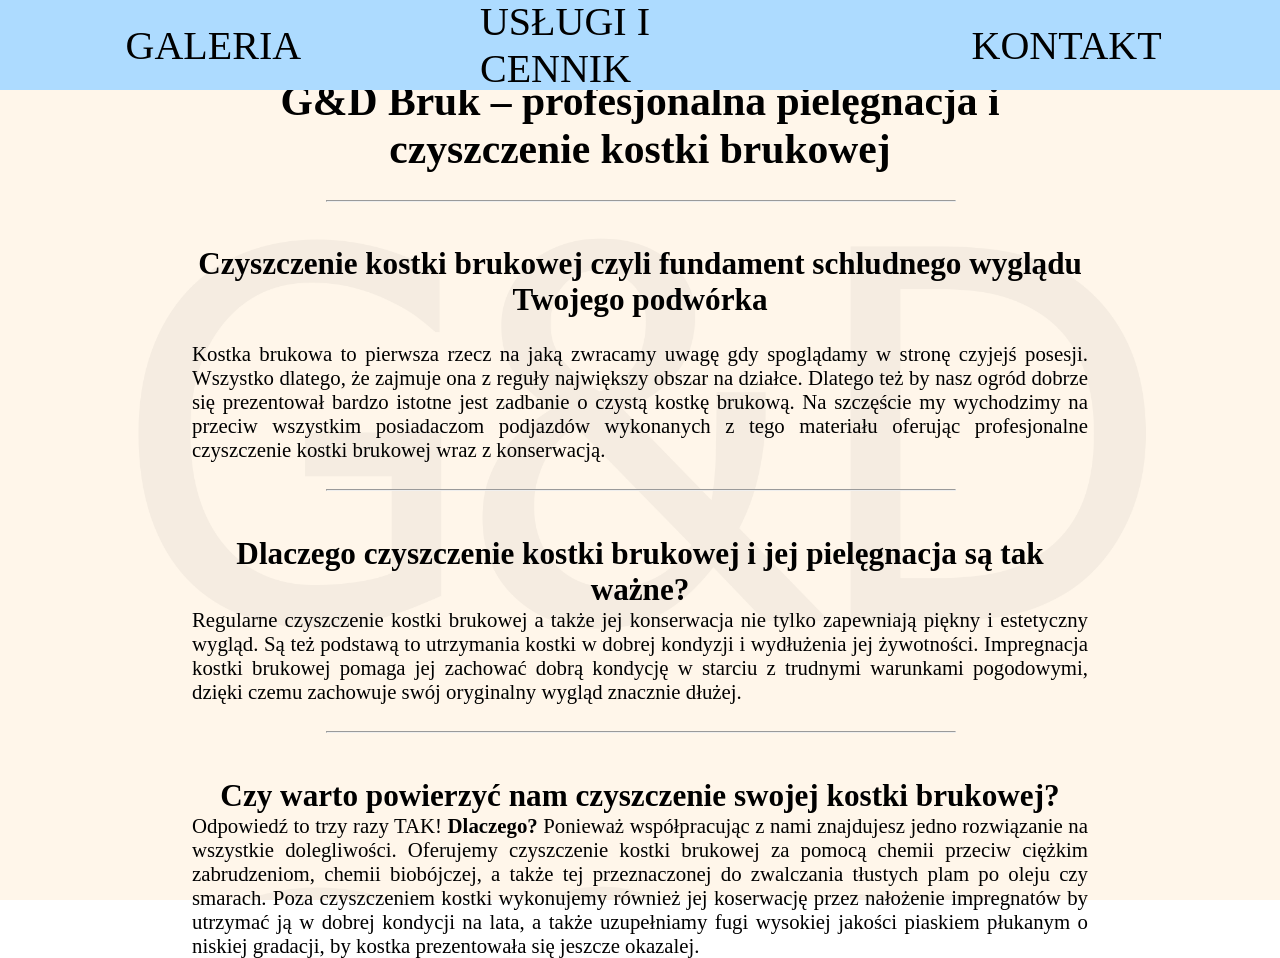
<file: index.html>
<!DOCTYPE html>
<html lang="pl">

<head>

    <meta charset="UTF-8">
    <meta name="viewport" content="width=device-width, initial-scale=1.0">
    <link rel="stylesheet" href="style.css">
    <title>G&D BRUK</title>
    <link rel="icon" type="image/png" href="/images/logo.png">

</head>

<body>
    <nav>
        <a href="galeria.html">GALERIA</a>
        <a href="uslugi.html">USŁUGI I CENNIK</a>
        <a href="kontakt.html">KONTAKT</a>
    </nav>



    <main>
        <h1>G&D Bruk – profesjonalna pielęgnacja i czyszczenie kostki brukowej</h1>
        <hr>
        <h2>Czyszczenie kostki brukowej czyli fundament schludnego wyglądu Twojego podwórka</h2>
        <br>
        <p>Kostka brukowa to pierwsza rzecz na jaką zwracamy uwagę gdy spoglądamy w stronę czyjejś posesji. Wszystko dlatego, że zajmuje ona z reguły największy obszar na działce. Dlatego też by nasz ogród dobrze się prezentował bardzo istotne jest zadbanie
            o czystą kostkę brukową. Na szczęście my wychodzimy na przeciw wszystkim posiadaczom podjazdów wykonanych z tego materiału oferując profesjonalne czyszczenie kostki brukowej wraz z konserwacją.</p>
        <hr>
        <h2>Dlaczego czyszczenie kostki brukowej i jej pielęgnacja są tak ważne?</h2>
        <p>Regularne czyszczenie kostki brukowej a także jej konserwacja nie tylko zapewniają piękny i estetyczny wygląd. Są też podstawą to utrzymania kostki w dobrej kondyzji i wydłużenia jej żywotności. Impregnacja kostki brukowej pomaga jej zachować
            dobrą kondycję w starciu z trudnymi warunkami pogodowymi, dzięki czemu zachowuje swój oryginalny wygląd znacznie dłużej.</p>
        <hr>
        <h2>Czy warto powierzyć nam czyszczenie swojej kostki brukowej?</h2>
        <p>Odpowiedź to trzy razy TAK! <b>Dlaczego?</b> Ponieważ współpracując z nami znajdujesz jedno rozwiązanie na wszystkie dolegliwości. Oferujemy czyszczenie kostki brukowej za pomocą chemii przeciw ciężkim zabrudzeniom, chemii biobójczej, a także
            tej przeznaczonej do zwalczania tłustych plam po oleju czy smarach. Poza czyszczeniem kostki wykonujemy również jej koserwację przez nałożenie impregnatów by utrzymać ją w dobrej kondycji na lata, a także uzupełniamy fugi wysokiej jakości
            piaskiem płukanym o niskiej gradacji, by kostka prezentowała się jeszcze okazalej.</p>
    </main>
</body>

</html>
</file>
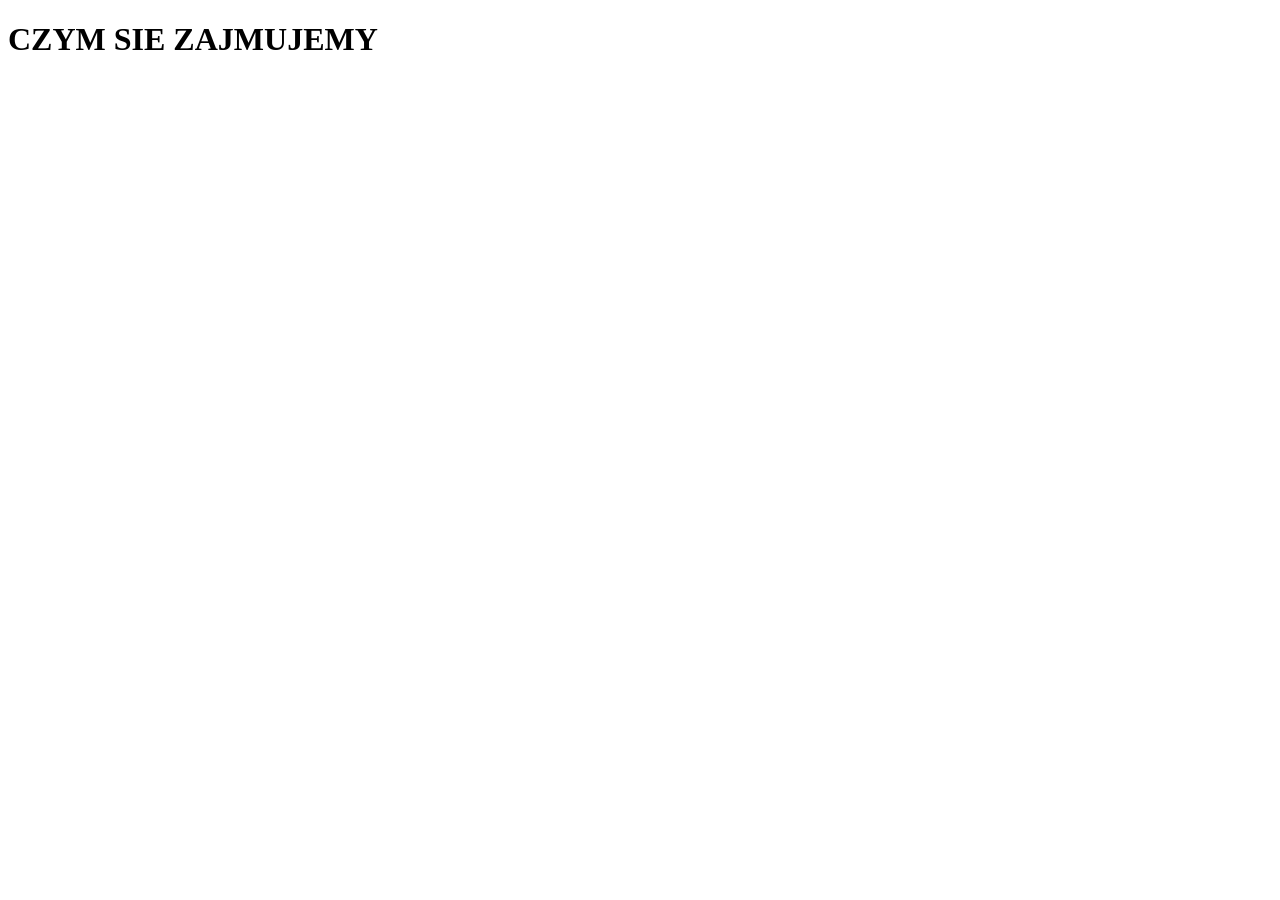
<file: czym_sie_zajmujemy.html>
<!DOCTYPE html>
<html lang="pl">

<head>
    <meta charset="UTF-8">
    <meta name="viewport" content="width=device-width, initial-scale=1.0">
    <title>GDbruk</title>
</head>

<body>
    <h1>CZYM SIE ZAJMUJEMY</h1>
</body>

</html>
</file>
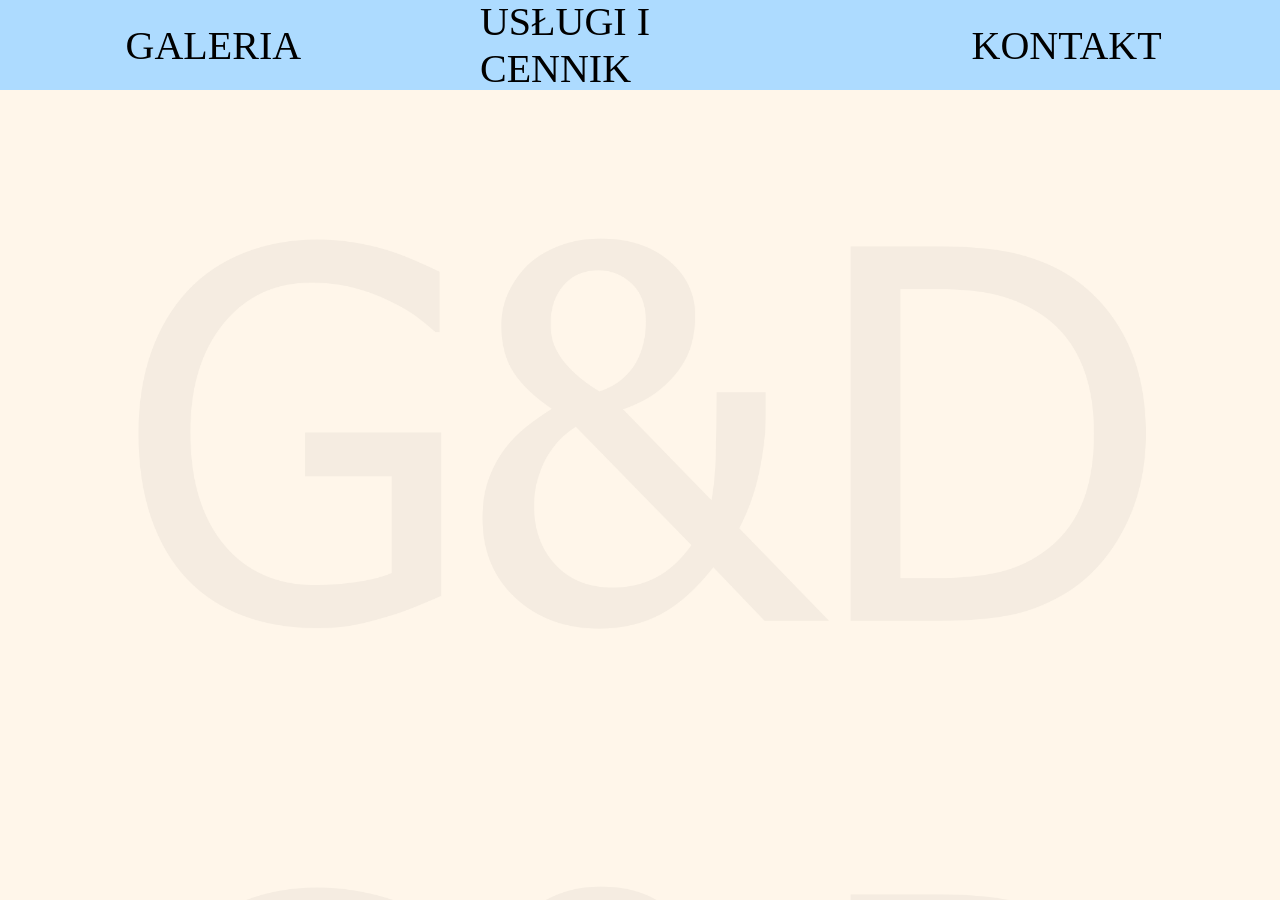
<file: kontakt.html>
<!DOCTYPE html>
<html lang="pl">

<head>
    <link rel="icon" type="image/png" href="/images/logo.png">
    <meta charset="UTF-8">
    <meta name="viewport" content="width=device-width, initial-scale=1.0">
    <link rel="stylesheet" href="style.css">
    <title>Gdbruk</title>
</head>

<body>
    <nav>
        <a href="galeria.html">GALERIA</a>
        <a href="uslugi.html">USŁUGI I CENNIK</a>
        <a href="kontakt.html">KONTAKT</a>
    </nav>



    <main>
    </main>
</body>

</html>
</file>
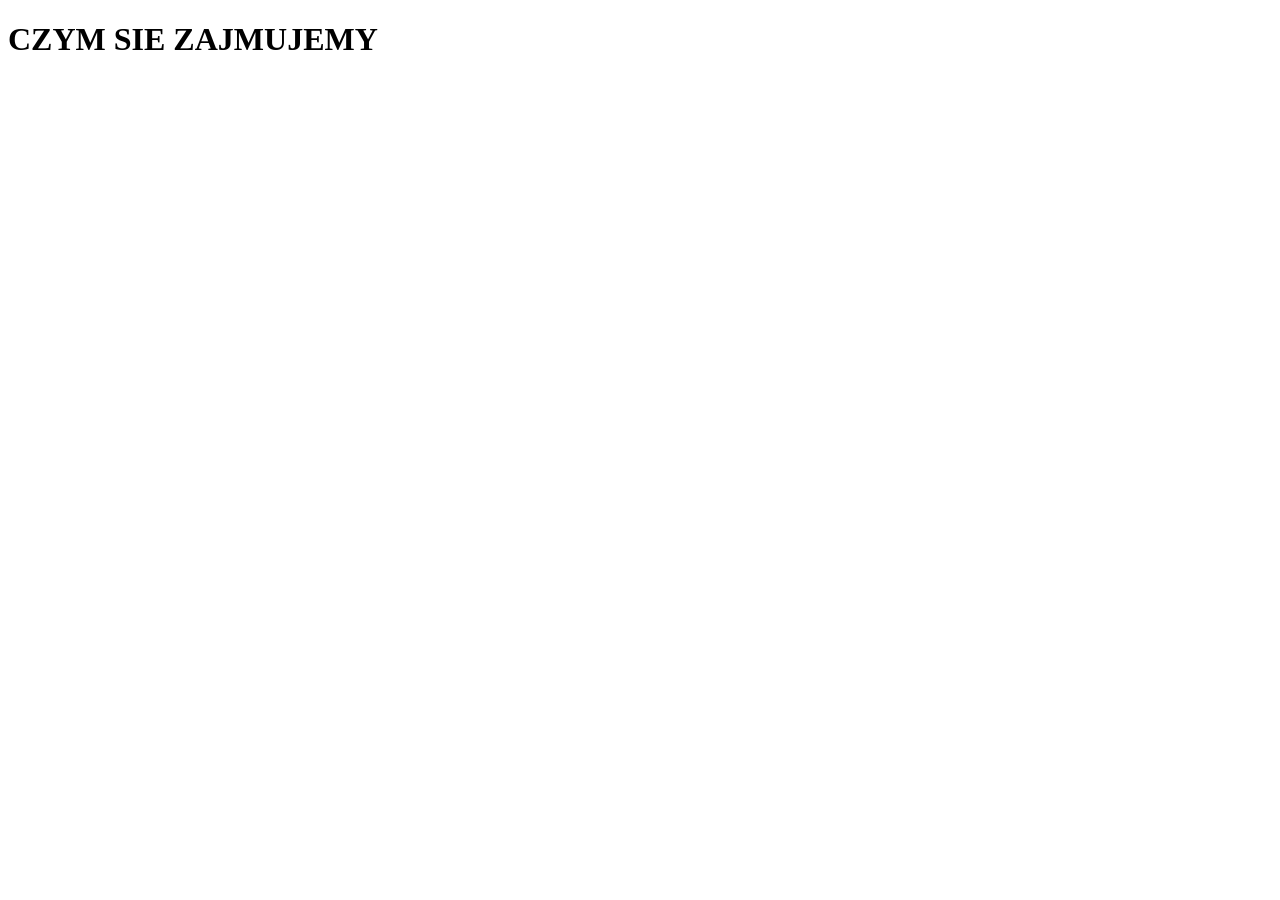
<file: uslugi.html>
<!DOCTYPE html>
<html lang="pl">

<head>
    <meta charset="UTF-8">
    <meta name="viewport" content="width=device-width, initial-scale=1.0">
    <title>G&D BRUK</title>
</head>

<body>
    <h1>CZYM SIE ZAJMUJEMY</h1>
</body>

</html>
</file>
<file: style.css>
* {
    margin: 0;
    padding: 0;
}

body {
    height: 100%;
    width: 100%;
    background-image: url(images/BackgroundWatermark.png);
    background-attachment: fixed;
    background-position: center;
    background-size: 90%;
    backface-visibility: 3%;
}

nav {
    background-color: #ADDBFF;
    width: 100%;
    height: 10%;
    display: flex;
    justify-content: space-around;
    align-items: center;
    position: fixed;
}

nav>a {
    width: 25%;
    display: flex;
    align-items: center;
    justify-content: center;
    transition: transform 1s;
    font-size: 250%;
    font-family: 'Century Gothic';
    width: 25%;
    height: 40%;
    text-decoration: none;
    color: black;
}

nav>a:hover {
    transform: scale(1.1);
    cursor: pointer;
}

main {
    padding: 6% 15% 0 15%;
    display: flex;
    justify-content: center;
    flex-direction: column;
    font-size: 130%;
}

h1,
h2 {
    text-align: center;
}

hr {
    margin-top: 3%;
    margin-bottom: 5%;
    width: 70%;
    margin-left: 15%;
}

p {
    text-align: justify;
}
</file>
